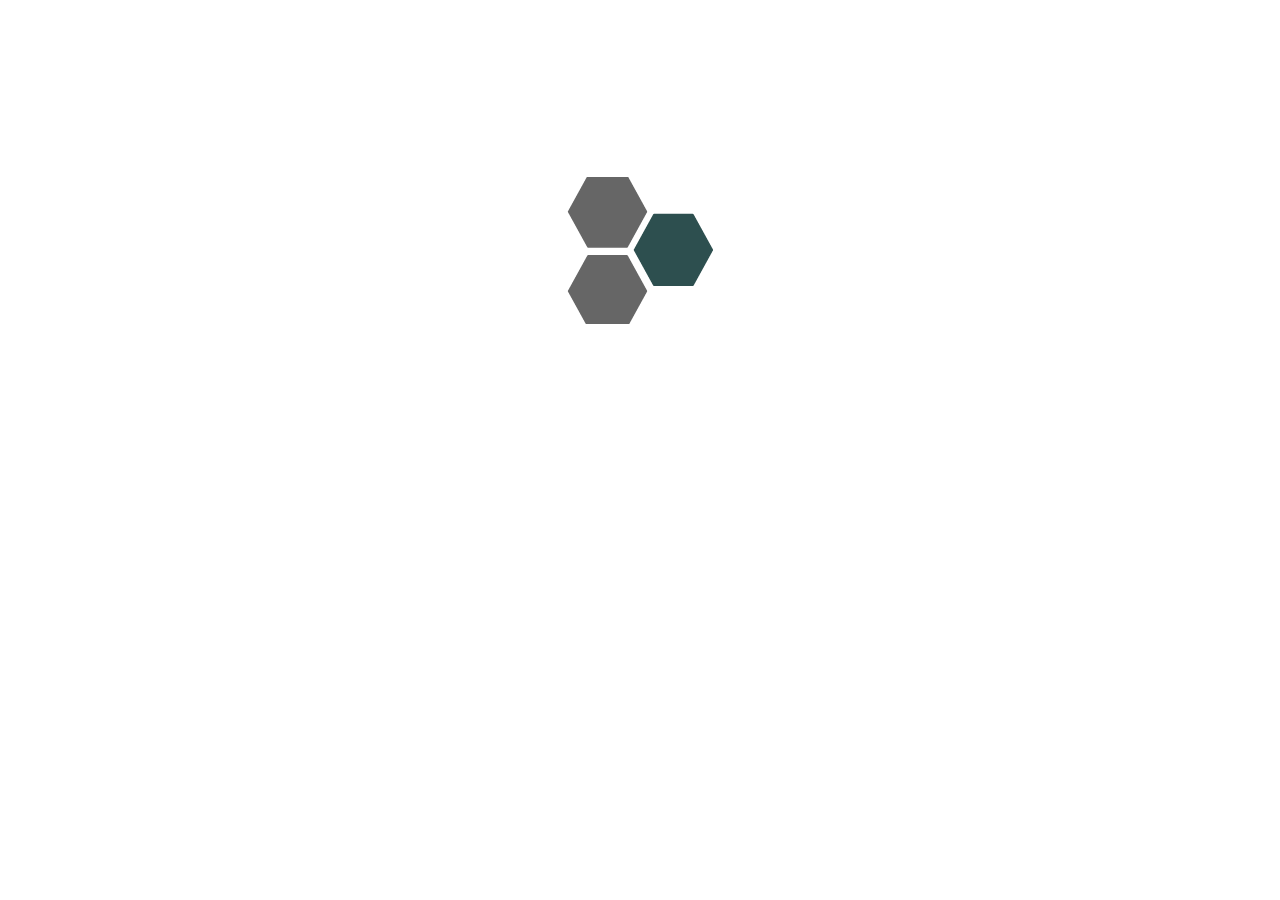
<file: courses.html>
<!DOCTYPE html>
<html>
<head>
	<meta charset="utf-8">
	<meta name="viewport" content="width=device-width, initial-scale=1">
	<link rel="stylesheet" type="text/css" href="cstyle.css">
	<title>DevTech Coureses</title>
</head>
<body onload="myFunc()">
	<div id="loader">
		<img class="loaderlogo" src="images/logo icon.png">
	</div>

	<main id="main">
		<header>
			<nav>
				<div class="logo">
					<i class="fa-solid fa-font-awesome"></i><a href="index.html">DevTech</a>
				</div>
				<div class="navlink">
				<li>
					<a href="index.html"><ul>Home</ul></a>
					<a href="#"><ul>About Us</ul></a>
					<a href="courses.html"><ul>Courses</ul></a>
					<a href="#"><ul>Contact Us</ul></a>
					<button>Join DevTech</button>
				</li>
				</div>

				<a href="javascript:void(0);" class="icon" onclick="myFunction()">
    			<img src="images/menu-before.jpg" style="width: 25px; height: 25px;">
  				</a>

			</nav>
		</header>
		<hr>

		<div id="navlink2" class="navlink2">
				<li>
					<a href="index.html">Home</a>
					<a href="#">About Us</a>
					<a href="courses.html">Courses</a>
					<a href="#">Contact Us</a>
					<button>Join DevTech</button>
				</li>
		</div>

		<section id="content">
		<section class="up">
			<div class="heading">
				<h1>DevTech Courses</h1>
			</div>

			<section>
				<div class="head-note">
					<h2>Our Courses</h2>
				</div>
			<div class="slider">
				<div class="course">
					<a href="courses.html"><div class="imag" style="background-image: url('images/1102030.png');"></div>
					<div class="disc"><h3>Web Development</h3><p>Learn the Basics of HTML, CSS and Javascript and create real world project</p></div></a>
				</div>
				<div class="course">
					<a href="courses.html"><div class="imag" style="background-image: url('images/robotics.jpg');"></div>
					<div class="disc"><h3>Robotics</h3><p>Make Your own Robots using Arduino and get started with C++ and automation</p></div></a>
				</div>
				<div class="course">
					<a href="courses.html"><div class="imag" style="background-image: url('images/wp8740358-python-code-wallpapers.png');"></div>
					<div class="disc"><h3>Machine Learning</h3><p>Learn Python for Machine Learning and Deep Learning to develop AI</p></div></a>
				</div>
				<div class="course">
					<a href="courses.html"><div class="imag" style="background-image: url('images/muslim code.jpg');"></div>
					<div class="disc"><h3>UI and UX Design</h3><p>Get familiar with Designs and styles for making a User Interface Design</p></div></a>
				</div>
			</div>
		</section>
			<div class="test">
				<p>Not sure which one to pick?<br>Answer these Questions so we can help</p>
				<button>Take Questions</button>
			</div>
		</section>

		<hr>

		<section class="foot">
				<div class="logo">
						<i class="fa-solid fa-font-awesome"></i><a href="#">DevTech</a>
					</div>
				<div class="linkss">
					<h5>Social links</h5>
					<a href="#">Facebook</a> <br>
					<a href="#">Instagram</a> <br>
					<a href="#">Twitter</a> <br>
					<a href="#">Github</a> <br>
					<a href="#">TikTok</a> <br>
					<a href="#">Dcoder</a>
				</div>
				<div class="linkss">
					<h5>Related Links</h5>
					<a href="#">Jabyr.Tech</a> <br>
					<a href="#">Easy Coding</a> <br>
					<a href="#">Learn to code</a> <br>
					<a href="#">Techverse</a> <br>
					<a href="#">Technology</a> <br>
					<a href="#">Willy Code</a>
				</div>
			</section>
			<hr>
			<footer>
				<p>© 2023 Jabyr.Tech. All rights reserved. - DevTech<p>
			</footer>
		</section>
	</main>


	<script type="text/javascript">

		var myVar;

		function myFunc(){
			myVar = setTimeout(showPage, 3000);
		}

		function showPage(){
			document.getElementById("loader").style.display = "none";
			document.getElementById("main").style.display = "block";
		}


		function shide(){
			var w = document.getElementById('sbt1');

			if (w.style.display==="none"){
				w.style.display = "block";
				
			}
			else {
				w.style.display = "none";
			}
		}

		function shhide(){
			var x = document.getElementById('sbt2');

			if (x.style.display==="none"){
				x.style.display = "block";
			}
			else {
				x.style.display = "none";
			}
		}

		function shohide(){
			var y = document.getElementById('sbt3');

			if (y.style.display==="none"){
				y.style.display = "block";
			}
			else {
				y.style.display = "none";
			}
		}

		function showhide(){
			var z = document.getElementById('sbt4');

			if (z.style.display==="none"){
				z.style.display = "block";
			}
			else {
				z.style.display = "none";
			}
		}

		function myFunction(){
			var p = document.getElementById("content");
			var q = document.getElementById("navlink2");

			if(q.style.display==="none"){
				p.style.display = "none";
				q.style.display = "block";
			}
			else {
				p.style.display = "block";
				q.style.display = "none";
			}

		}

	</script>
</body>
</html>
</file>
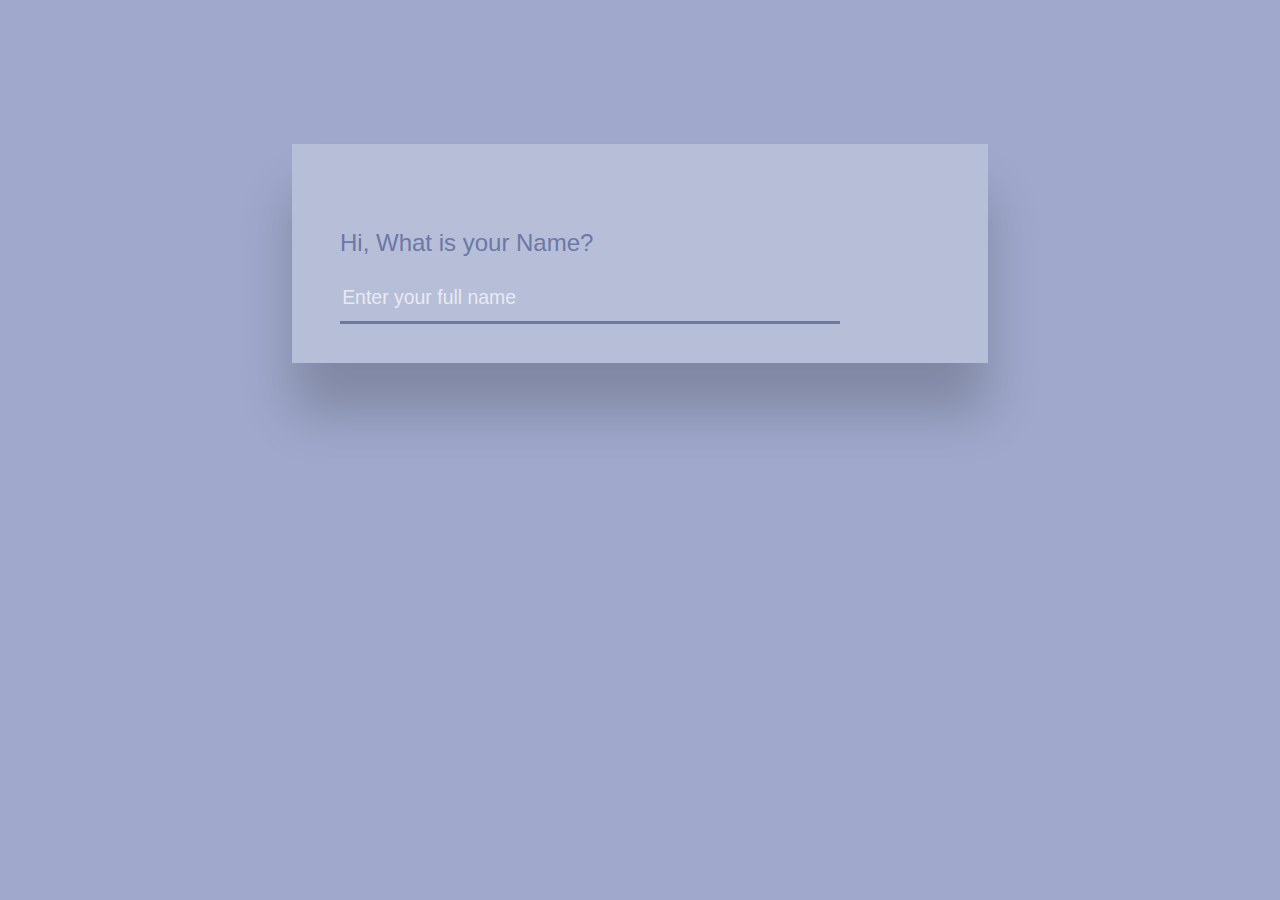
<file: sign up.html>
<!DOCTYPE html>
    <html lang="en">
    <head>
        <meta charset="UTF-8">
        <meta name="viewport" content="width=device-width, initial-scale=1.0">
        <link rel="stylesheet" href="sign up.css" />
        <title>sign-form</title>
</head>
<body>
  <main>  
<div class="container">
            <div class="navigation">
                <ol>
                    <li><a href="#"  data-ref="name">Name</a></li>
                    <li><a href="#"  data-ref="uname">Username</a></li>
                    <li><a href="#"  data-ref="email">Email</a></li>
                    <li><a href="#"   data-ref="viewpswd">Password</a></li>
                    <li><a href="#"  data-ref="phone">Phone</a></li>
                </ol>
            </div>
            <form id="sign-form" class="sign-form">
                <ol class="questions">
                    <li>
                        <span><label for="name">Hi, What is your Name?</label></span>
						<input class="active" id="name" name="name" type="text" placeholder="Enter your full name" autofocus/>
                    </li>
                    <li>
				        <span><label for="uname">& what shall we call you?</label></span>
                        <input id="uname" name="username" type="text" placeholder="Enter a username" autofocus/>
					</li>
                    <li>
				        <span><label for="email">Enter you email</label></span>
                        <input id="email" name="email" type="text" placeholder="Email"  autofocus/>
					</li>
                    <li>
                        <span><label for="password">Choose a password</label></span>
                        <input id="viewpswd" name="password" type="text" placeholder="this your password"/>
                        <input id="password" name="password" type="password" placeholder="make sure you dont forget" autofocus/>
                        <span id="show-pwd" class="view"></span>
					</li>
                    <li>
                        <span><label for="phone">Enter your phone number</label></span>
                            <select name="countryCode" class="country"  >
                                <option data-countryCode="GB" value="91">(+91) INDIA </option>
                                <option data-countryCode="GB" value="44">(+44) UK </option>
                                <option data-countryCode="US" value="1">(+1) USA </option>
                                <optgroup label="Other countries">
                                   <option data-countryCode="DZ" value="213"> (+213)Algeria</option>
                                   <option data-countryCode="AD" value="376"> (+376) Andorra</option>
                                   <option data-countryCode="AO" value="244">(+244) Angola </option>
                                   <option data-countryCode="AI" value="1264"> (+1264) Anguilla</option>
                                   <option data-countryCode="AG" value="1268">(+1268) Antigua &amp; Barbuda </option>
                                   <option data-countryCode="AR" value="54">(+54) Argentina </option>
                                   <option data-countryCode="AM" value="374"> (+374) Armenia</option>
                                   <option data-countryCode="AW" value="297">(+297) Aruba </option>
                                   <option data-countryCode="AU" value="61"> (+61) Australia</option>
                                   <option data-countryCode="AT" value="43">(+43) Austria </option>
                                   <option data-countryCode="AZ" value="994"> (+994) Azerbaijan</option>
                                   <option data-countryCode="BS" value="1242">(+1242)Bahamas </option>
                                </optgroup>
                            </select>
                            <input id="phone" name="phone" type="text" autofocus/>
                    </li>
                    <li><p style="margin-top: 45px;font-size: 32pt;float:right">
                        <a href="#" style="color:white;text-decoration:none" id="signup">sign up</a></p>    </li>
                
                    
                </ol>
                <div id="next-page" alt="Kiwi standing on oval"></div>
                <div class="error-message"></div>
                
            </form>
        <h1 id="wf" style="opacity:0;width: 600px; margin-top:1.1em;display:none; margin-bottom:1em">Thank you</h1>
        </main>

        <script>

var counter = 1;
        $(document).ready(function() {

          var erroEle = $('.error-message'),
            focusInput = $('.questions').find('.active');

          $('.navigation a').click(function() {
            nextMaster('navi');

            var thisInput = $('#' + $(this).attr('data-ref'));
            $('.active').removeClass('active');
            thisInput.focus().addClass('active')
            thisInput.closest('li').animate({
              marginTop: '0px',
              opacity: 1
            }, 200);
            thisInput.closest('li').prevAll('li').animate({
                marginTop: '-150px',
                opacity: 0
              }, 200)
              //                     .AddClass('done');

            thisInput.closest('li').nextAll('li').animate({
                marginTop: '150px',
                opacity: 0
              }, 200)
              //                    .RemoveClass('done');
            errorMessage(erroEle, '', 'hidden', 0);

          });

          if (focusInput.val() != '') {
            $('#next-page').css('opacity', 1);
          }

          $(document).keypress(function(event) {
            if (event.which == 13) {
              nextMaster('keypress');
              event.preventDefault();
            }

            $('#next-page').click(function() {
              var focusInput = $('.questions').find('.active');
              nextMaster('nextpage');

            })

          });

          function nextMaster(type) {
            var focusInput = $('.questions').find('.active');
            if (focusInput.val() != '') {
              if ((focusInput.attr('name') == 'name' || focusInput.attr('name') == 'username') && focusInput.val().length < 2) {
                errorMessage(erroEle, "isn't your " + focusInput.attr('name') + " bit small. ", 'visible', 1);
              } else if (focusInput.attr('name') == 'email' && !validateEmail(focusInput.val())) {
                errorMessage(erroEle, "It doesn't look like a " + focusInput.attr('name'), 'visible', 1);
              } else if (focusInput.attr('name') == 'phone' && !validatePhone(focusInput.val())) {
                errorMessage(erroEle, "It doesn't look like a " + focusInput.attr('name'), 'visible', 1);
              } else {

                if (type != 'navi') showLi(focusInput);
                $('#next-page').css('opacity', 0);
                errorMessage(erroEle, '', 'hidden', 0);
              }
            } else if (type == 'keypress') {
              errorMessage(erroEle, 'please enter your ' + focusInput.attr('name'), 'visible', 1);
            }

          }

          $("input[type='text']").keyup(function(event) {
            var focusInput = $(this);
            if (focusInput.val().length > 1) {
              if ((focusInput.attr('name') == 'email' && !validateEmail(focusInput.val())) ||
                (focusInput.attr('name') == 'phone' && !validatePhone(focusInput.val()))) {
                $('#next-page').css('opacity', 0);
              } else {
                $('#next-page').css('opacity', 1);
              }

            } else {
              $('#next-page').css('opacity', 0);
            }
          });

          $("#password").keyup(function(event) {
            var focusInput = $(this);
            $("#viewpswd").val(focusInput.val());
            if (focusInput.val().length > 1) {
              $('#next-page').css('opacity', 1);
            }
          });

          $('#signup').click(function() {
            $('.navigation').fadeOut(400).css({
              'display': 'none'
            });
            $('#sign-form').fadeOut(400).css({
              'display': 'none'
            });
            $(this).fadeOut(400).css({
              'display': 'none'
            });
            $('#wf').animate({
              opacity: 1,
              marginTop: '1em'
            }, 500).css({
              'display': 'block'
            });
          });

          $('#show-pwd').mousedown(function() {
            $(this).toggleClass('view').toggleClass('hide');
            $('#password').css('opacity', 0);
            $('#viewpswd').css('opacity', 1);
          }).mouseup(function() {
            $(this).toggleClass('view').toggleClass('hide');
            $('#password').css('opacity', 1);
            $('#viewpswd').css('opacity', 0);
          });

        });

        function showLi(focusInput) {

          focusInput.closest('li').animate({
            marginTop: '-150px',
            opacity: 0
          }, 200);

          console.log(focusInput.closest('li'));

          if (focusInput.attr('id') == 'viewpswd') {
            $("[data-ref='" + focusInput.attr('id') + "']")
              .addClass('done').html('password');
            //                    .html(Array(focusInput.val().length+1).join("*"));
          } else {
            $("[data-ref='" + focusInput.attr('id') + "']").addClass('done').html(focusInput.val());
          }

          focusInput.removeClass('active');
          counter++;

          var nextli = focusInput.closest('li').next('li');

          nextli.animate({
            marginTop: '0px',
            opacity: 1
          }, 200);

          nextli.find('input').focus().addClass('active');

        }

        function errorMessage(textmeg, appendString, visib, opaci) {
          textmeg.css({
            visibility: visib
          }).animate({
            opacity: opaci
          }).html(appendString)
        }

        function validateEmail(email) {
          var re = /^(([^<>()\[\]\\.,;:\s@"]+(\.[^<>()\[\]\\.,;:\s@"]+)*)|(".+"))@((\[[0-9]{1,3}\.[0-9]{1,3}\.[0-9]{1,3}\.[0-9]{1,3}])|(([a-zA-Z\-0-9]+\.)+[a-zA-Z]{2,}))$/;
          return re.test(email);
        }

        function validatePhone(phone) {
          var re = /\(?([0-9]{3})\)?([ .-]?)([0-9]{3})\2([0-9]{4})/;
          return re.test(phone);
        }
        
        </script>
    </body>
</html>
</file>
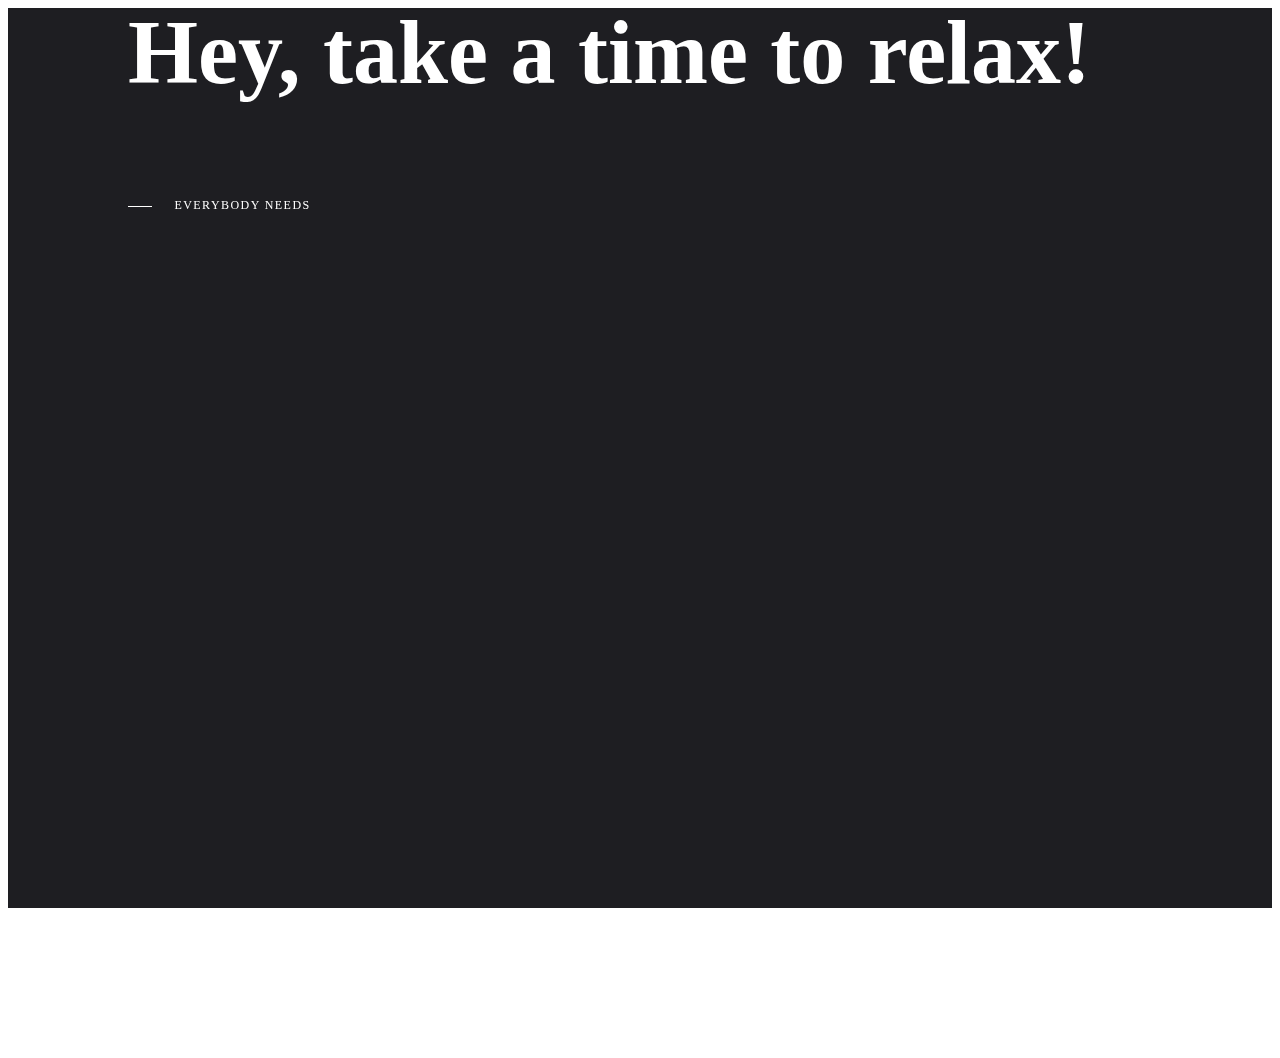
<file: test.html>
<head>
    <Style>
        .pagination {
  position: absolute !important;
  width: 100%;
  text-align: center;
  right: 0;
  padding: 0 !important;
  bottom: 30px;
  z-index: 999;
  
  &__item {
    cursor: pointer;
    display: inline-block;
    white-space: nowrap;
    font-size: 0;
    width: 10px;
    height: 10px;
    border: 1px solid #fff;
    margin: 0 5px;
    transition: .2s ease-in-out;
    
    &.is-current,
    &:hover{
      background-color: #fff;
    }
  }
}

.container {
  position: relative;
  margin: 0 auto;
  
  @media (max-width: 699px) {
    padding-right: 40px;
    padding-left: 40px;
  }
  
  @media (min-width: 700px) and (max-width: 1599px) {
    padding-right: 7.5rem;
    padding-left: 7.5rem;
    max-width: 140rem;
  }
  
  @media (min-width: 1600px) {
    padding-right: 9.5625rem;
    padding-left: 9.5625rem;
    max-width: 144.125rem;
  }
}

.background-absolute {
  position: absolute;
  top: 0;
  right: 0;
  bottom: 0;
  left: 0;
  background-position: center;
  background-size: cover;  
}

.slideshow {
  position: relative;
  color: #ffffff;
  background-color: #1e1e22;
  overflow: hidden;
  height: 100vh;
  min-height: 400px;
  
  &__slide {
    visibility: hidden;
    transition: visibility 0s 1.7s;
    
    &.is-current {
      visibility: visible;
      transition-delay: 0s;
    }
  }
  
  @media (max-width: 699px) {
    .slideshow__slide {
      position: absolute;
      top: 0;
      right: 0;
      bottom: 0;
      left: 0;
    }
  }
  
  @media (min-width: 700px) {
    .slideshow__slide {
      position: absolute;
      top: 0;
      right: 0;
      bottom: 0;
      left: 0;
    }
  }
}

.slideshow__slide-background-load-wrap {
  transition: transform 0.9s cubic-bezier(0.4, 0, 0.2, 1);
  transform: translate3d(0, 100%, 0);
  overflow: hidden;
}

.is-loaded .slideshow__slide-background-load-wrap {
  transform: translate3d(0, 0, 0);
  transition-delay: 0s;
}

.slideshow__slide.is-prev .slideshow__slide-background-parallax,
.slideshow__slide.is-next .slideshow__slide-background-parallax {
  transform: none !important;
}

.slideshow__slide.is-prev-section .slideshow__slide-background-parallax,
.slideshow__slide.is-next-section .slideshow__slide-background-parallax {
  transform: none !important;
}

.slideshow__slide-background-load {
  transition: transform 0.9s cubic-bezier(0.4, 0, 0.2, 1);
  transform: translate3d(0, -50%, 0);
}

.is-loaded .slideshow__slide-background-load {
  transform: translate3d(0, 0, 0);
}

.slideshow__slide-background-wrap {
  transition: -webkit-transform 1.2s cubic-bezier(0.4, 0, 0.2, 1) 0.5s;
  transition: transform 1.2s cubic-bezier(0.4, 0, 0.2, 1) 0.5s;
  transition: transform 1.2s cubic-bezier(0.4, 0, 0.2, 1) 0.5s, -webkit-transform 1.2s cubic-bezier(0.4, 0, 0.2, 1) 0.5s;
  -webkit-transform: translate3d(0, 0, 0);
          transform: translate3d(0, 0, 0);
}

.slideshow__slide.is-prev .slideshow__slide-background-wrap {
  -webkit-transform: translate3d(0, -100%, 0);
          transform: translate3d(0, -100%, 0);
}

.slideshow__slide.is-next .slideshow__slide-background-wrap {
  -webkit-transform: translate3d(0, 100%, 0);
          transform: translate3d(0, 100%, 0);
}

.slideshow__slide.is-prev-section .slideshow__slide-background-wrap {
  -webkit-transform: translate3d(0, -100%, 0);
          transform: translate3d(0, -100%, 0);
  transition: none;
}

.slideshow__slide.is-next-section .slideshow__slide-background-wrap {
  -webkit-transform: translate3d(0, 100%, 0);
          transform: translate3d(0, 100%, 0);
  transition: none;
}

.slideshow__slide-background {
  transition: transform 0.6s cubic-bezier(0.4, 0, 0.2, 1) 1.5s;
  transform: scale(1);
  overflow: hidden;
}

.slideshow__slide.is-prev .slideshow__slide-background, .slideshow__slide.is-next .slideshow__slide-background {
  transform: scale(0.5);
  transition-delay: 0s;
}

.slideshow__slide.is-prev-section .slideshow__slide-background, .slideshow__slide.is-next-section .slideshow__slide-background {
  transform: scale(0.5);
  transition-delay: 0s;
  transition: none;
}

.slideshow__slide-image-wrap {
  transition: transform 1.2s cubic-bezier(0.4, 0, 0.2, 1) 0.6s;
  transform: translate3d(0, 0, 0);
}

.slideshow__slide.is-prev .slideshow__slide-image-wrap {
  transform: translate3d(0, 50%, 0);
}

.slideshow__slide-image {
  transition: transform 0.6s cubic-bezier(0.4, 0, 0.2, 1) 1.5s;
  transform: scale(1);
}

.slideshow__slide.is-prev .slideshow__slide-image, .slideshow__slide.is-next .slideshow__slide-image {
  transform: scale(1.25);
  transition-delay: 0s;
}

.slideshow__slide.is-prev-section .slideshow__slide-image, .slideshow__slide.is-next-section .slideshow__slide-image {
  transform: scale(1.25);
  transition-delay: 0s;
  transition: none;
}

.slideshow__slide-image::before, .slideshow__slide-image::after {
  content: "";
  position: absolute;
  top: 0;
  right: 0;
  bottom: 0;
  left: 0;
  opacity: 0.35;
}

.slideshow__slide-image::before {
  background-color: #1e1e22;
}

.slideshow__slide-image::after {
  background: linear-gradient(to bottom, transparent 0%, #1e1e22 100%);
}

.slideshow__slide.is-prev .slideshow_container,
.slideshow__slide.is-next .slideshow_container {
          transform: none !important;
}

.slideshow__slide.is-prev-section .slideshow_container,
.slideshow__slide.is-next-section .slideshow_container {
          transform: none !important;
}

.slideshow__slide-caption-text {
  position: relative;
  height: 100%;
  padding-top: 33vh;
  transition: transform 1.2s cubic-bezier(0.4, 0, 0.2, 1) 0.4s;
  transform: translate3d(0, 0, 0);
}

.slideshow__slide.is-prev .slideshow__slide-caption-text {
  transform: translate3d(0, -100%, 0);
}

.slideshow__slide.is-next .slideshow__slide-caption-text {
  transform: translate3d(0, 100%, 0);
}

.slideshow__slide.is-prev-section .slideshow__slide-caption-text {
  transform: translate3d(0, -100%, 0);
  transition: none;
}

.slideshow__slide.is-next-section .slideshow__slide-caption-text {
  transform: translate3d(0, 100%, 0);
  transition: none;
}

.slideshow__slide-caption {
  position: relative;
  height: 100%;
  transform: translate3d(0, 100%, 0);
  transition: transform 1s cubic-bezier(0.4, 0, 0.2, 1) 0.1s;
}

.is-loaded .slideshow__slide-caption {
  transform: translate3d(0, 0, 0);
}

.slideshow__slide-caption-title {
  line-height: 1;
  
  @media (max-height: 500px) {
    margin-bottom: 0 !important;
  }
}



@media (max-width: 699px) {
  .slideshow__slide-caption-title {
    font-size: 40px;
    margin-bottom: 150px;
  }
  .slideshow.-full .slideshow__slide-caption-title {
    margin-bottom: 30px;
  }
}

@media (min-width: 700px) {
  .slideshow__slide-caption-title {
    font-size: 5.625rem;
    margin-bottom: 1.25rem;
  }
}

@media (min-width: 700px) and (max-width: 749px) {
  .slideshow__slide-caption-title {
    font-size: 4.375rem;
  }
}

@media (min-width: 1600px) {
  .slideshow__slide-caption-title {
    font-size: 6.25rem;
  }
}

.slideshow__slide-caption-title.-full {
  width: 100%;
}

.slideshow__slide-caption-subtitle {
  display: inline-block;
  padding: 1.875rem 0;
}

.slideshow__slide-caption-subtitle.-load {
  transition: -webkit-transform 0.9s cubic-bezier(0.4, 0, 0.2, 1) 0.4s;
  transition: transform 0.9s cubic-bezier(0.4, 0, 0.2, 1) 0.4s;
  transition: transform 0.9s cubic-bezier(0.4, 0, 0.2, 1) 0.4s, -webkit-transform 0.9s cubic-bezier(0.4, 0, 0.2, 1) 0.4s;
  -webkit-transform: translate3d(0, 3.75rem, 0);
          transform: translate3d(0, 3.75rem, 0);
}

.is-loaded .slideshow__slide-caption-subtitle.-load {
  -webkit-transform: translate3d(0, 0, 0);
          transform: translate3d(0, 0, 0);
}

body[data-route-option="prev-section"] .slideshow__slide-caption-subtitle.-load, body[data-route-option="next-section"] .slideshow__slide-caption-subtitle.-load {
  -webkit-transform: translate3d(0, 0, 0);
          transform: translate3d(0, 0, 0);
}

.slideshow__slide-caption-subtitle-label {
  transition: transform 0.3s cubic-bezier(0.4, 0, 0.2, 1);
  transform: translateZ(0);
  display: inline-block;
}

.o-hsub.-link:hover .slideshow__slide-caption-subtitle-label, .o-hsub-wrap:hover .slideshow__slide-caption-subtitle-label {
  transform: translateX(20px);
}



/* OLD */

.c-header-home_heading {
  line-height: 1;
}

@media (max-height: 500px) {
  .c-header-home_heading {
    margin-bottom: 0 !important;
  }
}

@media (max-width: 699px) {
  .c-header-home_heading {
    font-size: 40px;
    margin-bottom: 150px;
  }
  .c-header-home.-full .c-header-home_heading {
    margin-bottom: 30px;
  }
}

@media (min-width: 700px) {
  .c-header-home_heading {
    font-size: 5.625rem;
    margin-bottom: 1.25rem;
  }
}

@media (min-width: 700px) and (max-width: 749px) {
  .c-header-home_heading {
    font-size: 4.375rem;
  }
}

@media (min-width: 1600px) {
  .c-header-home_heading {
    font-size: 6.25rem;
  }
}

.c-header-home_heading.-full {
  width: 100%;
}

.c-header-home_subheading {
  display: inline-block;
  padding: 1.875rem 0;
}

.c-header-home_subheading.-load {
  transition: transform 0.9s cubic-bezier(0.4, 0, 0.2, 1) 0.4s;
  transform: translate3d(0, 3.75rem, 0);
}

.is-loaded .c-header-home_subheading.-load {
          transform: translate3d(0, 0, 0);
}

body[data-route-option="prev-section"] .c-header-home_subheading.-load, body[data-route-option="next-section"] .c-header-home_subheading.-load {
  transform: translate3d(0, 0, 0);
}

.c-header-home_footer {
  z-index: 3;
  position: absolute;
  right: 0;
  bottom: 0;
  left: 0;
}

.c-header-home_controls, .c-header-home_buttons {
  margin-left: 0;
  letter-spacing: normal;
  font-size: 0;
  transition: -webkit-transform 0.6s cubic-bezier(0.4, 0, 0.2, 1);
  transition: transform 0.6s cubic-bezier(0.4, 0, 0.2, 1);
  transition: transform 0.6s cubic-bezier(0.4, 0, 0.2, 1), -webkit-transform 0.6s cubic-bezier(0.4, 0, 0.2, 1);
  -webkit-transform: translate3d(0, 100%, 0);
          transform: translate3d(0, 100%, 0);
}

@media (max-width: 699px) {
  .c-header-home_controls, .c-header-home_buttons {
    padding-bottom: 40px;
  }
}

@media (min-width: 700px) {
  .c-header-home_controls, .c-header-home_buttons {
    padding-bottom: 5.625rem;
  }
}

@media (min-width: 700px) and (max-width: 749px) {
  .c-header-home_controls, .c-header-home_buttons {
    padding-bottom: 3.75rem;
  }
}

.is-loaded .c-header-home_controls, .is-loaded .c-header-home_buttons {
  -webkit-transform: translate3d(0, 0, 0);
          transform: translate3d(0, 0, 0);
}

body[data-route-option="prev-section"] .c-header-home_controls, body[data-route-option="prev-section"] .c-header-home_buttons, body[data-route-option="next-section"] .c-header-home_controls, body[data-route-option="next-section"] .c-header-home_buttons {
  -webkit-transform: translate3d(0, 0, 0);
          transform: translate3d(0, 0, 0);
}

.c-header-home_controls {
  transition-delay: 0.65s;
}

@media (min-width: 700px) {
  .c-header-home_controls {
    float: left;
  }
}

@media (max-width: 999px) {
  .c-header-home_controls.-nomobile {
    display: none;
  }
}

.c-header-home_buttons {
  transition-delay: 0.75s;
}

@media (max-width: 699px) {
  .c-header-home_buttons {
    margin-left: -20px;
    margin-right: -20px;
  }
}

@media (min-width: 1000px) {
  .c-header-home_buttons {
    float: right;
  }
}

@media (max-width: 699px) {
  .c-header-home_button {
    width: 50% !important;
  }
}

@media (min-width: 700px) {
  .c-header-home_button {
    width: 15.625rem;
  }
}





















button, .c-header-filters_button,
.o-button {
  display: inline-block;
  overflow: visible;
  margin: 0;
  padding: 0;
  outline: 0;
  border: 0;
  background: none;
  color: inherit;
  vertical-align: middle;
  text-align: center;
  text-decoration: none;
  text-transform: none;
  font: inherit;
  line-height: normal;
  cursor: pointer;
  -webkit-user-select: none;
     -moz-user-select: none;
      -ms-user-select: none;
          user-select: none;
}

button:hover, .c-header-filters_button:hover,
.o-button:hover {
  text-decoration: none;
}

@media (min-width: 1200px) {
  body {
    overflow: hidden;
    height: 100%;
  }
}

@media (min-width: 1200px) {
  .o-scroll {
    height: 100%;
  }
}

::-moz-selection {
  background: #0084c0;
  color: #ffffff;
}

::selection {
  background: #0084c0;
  color: #ffffff;
}

img, svg {
  max-width: 100%;
}

a, .o-link {
  color: #1a0dab;
  transition: color 0.3s cubic-bezier(0.4, 0, 0.2, 1);
}

a:hover, .o-link:hover {
  color: #13097c;
}

a.-normal, .o-link.-normal {
  color: currentColor;
  text-decoration: none;
}

a.-normal:hover, .o-link.-normal:hover {
  text-decoration: underline;
}

a.-blue:hover, .o-link.-blue:hover {
  text-decoration: none;
  color: #0084c0;
}

a.-hover, .o-link.-hover {
  position: relative;
  text-decoration: none;
  color: #ffffff;
}

a.-hover::after, .o-link.-hover::after {
  content: "";
  position: absolute;
  bottom: -1px;
  right: 0;
  left: 0;
  border-bottom: 1px solid;
  transform: scaleX(0);
  transition: transform 0.45s cubic-bezier(0.4, 0, 0.2, 1);
  transform-origin: center left;
}

a.-hover:hover::after, .o-link.-hover:hover::after {
  transform: scaleX(1);
}

p {
  margin: 0;
}

.o-wrap {
  overflow: hidden;
}

.o-page.-anim {
          transform: translate3d(0, 9.375rem, 0);
  transition: transform 0.6s cubic-bezier(0.4, 0, 0.2, 1);
}

.is-loaded .o-page.-anim {
  transform: translate3d(0, 0, 0);
}

.o-barba, .o-barba_container {
  height: 100%;
}

strong {
  font-weight: 700;
}

.js-parallax {
  transform: translateZ(0);
  will-change: transform;
}

.scroll-content {
  overflow: hidden;
}

.o-blockquote.-nomargin {
  margin: 0;
}

.o-action-link {
  display: block;
  padding-top: 12.8125rem;
  padding-bottom: 7.5rem;
  text-align: center;
  text-decoration: none;
  font-weight: 700;
}

@media (max-width: 699px) {
  .o-action-link {
    font-size: 40px;
    padding-top: 120px;
  }
}

@media (max-width: 1199px) {
  .o-action-link {
    color: #1e1e22;
  }
}

@media (min-width: 700px) {
  .o-action-link {
    font-size: 5.625rem;
  }
}

@media (min-width: 1200px) {
  .o-action-link {
    color: #ffffff;
  }
}

.o-action-link:hover {
  color: #ffffff;
}

.o-action-link_label {
  display: inline-block;
  position: relative;
}

.o-action-link_label::after {
  content: "";
  position: absolute;
  right: 0;
  bottom: 0;
  left: 0;
  border-bottom: 0.1875rem solid;
          transform: scaleX(0);
          transform-origin: center left;
  transition: transform 0.6s cubic-bezier(0.4, 0, 0.2, 1);
}

.o-action-link:hover .o-action-link_label::after {
          transform: scaleX(1);
}

.o-h, h1, .o-h1, h2, .o-h2, h3, .o-h3, h4, .o-h4, h5, .o-h5, h6, .o-h6 {
  font-weight: 700;
  margin-top: 0;
  line-height: 1.1;
}

@media (max-width: 699px) {
  h1, .o-h1 {
    font-size: 26px;
  }
}

@media (min-width: 700px) {
  h1, .o-h1 {
    font-size: 60px;
  }
}

@media (min-width: 1600px) {
  h1, .o-h1 {
    font-size: 4.375rem;
  }
}

@media (max-width: 1599px) {
  h2, .o-h2 {
    font-size: 1.5625rem;
  }
}

@media (min-width: 1600px) {
  h2, .o-h2 {
    font-size: 2.25rem;
  }
}

h3, .o-h3 {
  font-size: 1.5625rem;
}

h4, .o-h4 {
  font-size: 1rem;
}

h5, .o-h5 {
  font-size: 0.8125rem;
}

h6, .o-h6 {
  font-size: 0.6875rem;
}

.o-hsub {
  font-size: 0.75rem;
  padding: 1.25rem 0;
  display: inline-block;
  text-transform: uppercase;
  letter-spacing: 0.12em;
  font-weight: 500;
}

.o-hsub::before {
  content: "";
  display: inline-block;
  vertical-align: middle;
  border-bottom: 1px solid;
  width: 1.5rem;
  background-color: #1e1e22;
  margin-right: 1.125rem;
  transition: transform 0.3s cubic-bezier(0.4, 0, 0.2, 1);
  transform-origin: center left;
}

.o-hsub.-link {
  color: #ffffff;
  text-decoration: none;
}

.o-hsub.-link:hover::before, .o-hsub-wrap:hover .o-hsub.-link::before {
  transform: scaleX(1.5);
}

.o-hsub.-link.-dark {
  color: #1e1e22;
}

.o-hsub.-link.-dark:hover {
  color: #1e1e22;
}

.o-hsub.-h {
  vertical-align: middle;
}

@media (max-width: 699px) {
  .o-hsub.-h {
    display: block;
    margin-top: 20px;
  }
}

@media (min-width: 700px) {
  .o-hsub.-h {
    margin-left: 2.5rem;
  }
}

.o-hsub_label {
  transition: transform 0.3s cubic-bezier(0.4, 0, 0.2, 1);
  transform: translateZ(0);
  display: inline-block;
}

.o-hsub.-link:hover .o-hsub_label, .o-hsub-wrap:hover .o-hsub_label {
  transform: translateX(20px);
}
.is-loaded .o-loader {
  visibility: hidden;
  transition-delay: 0.6s;
}

.o-container {
  position: relative;
  margin: 0 auto;
}

@media (max-width: 699px) {
  .o-container {
    padding-right: 40px;
    padding-left: 40px;
  }
  .o-container.-small {
    padding-right: 20px;
    padding-left: 20px;
  }
}

@media (min-width: 700px) and (max-width: 1599px) {
  .o-container {
    padding-right: 7.5rem;
    padding-left: 7.5rem;
    max-width: 140rem;
  }
}

@media (min-width: 1600px) {
  .o-container {
    padding-right: 9.5625rem;
    padding-left: 9.5625rem;
    max-width: 144.125rem;
  }
}

.o-section {
  position: relative;
}

.o-section.-offset {
  margin-top: -9.375rem;
  background-color: #f6f6f6;
}

.o-section.-padding {
  padding-top: 7.5rem;
  padding-bottom: 7.5rem;
}

.o-section.-padding-top {
  padding-top: 7.5rem;
}

@media (max-width: 699px) {
  .o-section.-bottom {
    padding-bottom: 60px;
  }
}

@media (min-width: 700px) {
  .o-section.-bottom {
    padding-bottom: 7.5rem;
  }
}

.o-section.-left {
  margin-right: 15rem;
}

.o-section.-right {
  margin-left: 15rem;
}

.o-section.-left-large {
  margin-right: 22.5rem;
}

.o-section.-right.-padding {
  padding-left: 9.5625rem;
}

.o-section_image {
  position: relative;
  overflow: hidden;
}

.o-section_image.-small {
  padding-bottom: 57.144%;
}

.o-section_image.-large {
  padding-bottom: 55%;
}

.o-section_image.-padding-left {
  margin-left: 7.5rem;
}

.o-section_image.-left {
  margin-right: 15rem;
}

@media (max-width: 1599px) {
  .o-section_image.-left {
    margin-left: -7.5rem;
  }
}

@media (min-width: 1600px) {
  .o-section_image.-left {
    margin-left: -9.5625rem;
  }
}

.o-section_image.-right {
  margin-left: 15rem;
}

@media (max-width: 1599px) {
  .o-section_image.-right {
    margin-right: -7.5rem;
  }
}

@media (min-width: 1600px) {
  .o-section_image.-right {
    margin-right: -9.5625rem;
  }
}

.o-section_image img {
  width: 100%;
}

.o-grid {
  margin-left: 0;
  letter-spacing: normal;
  font-size: 0;
}

.o-grid.-margin {
  margin-left: -3.75rem;
}

.o-grid_item {
  display: inline-block;
  padding-left: 0;
  width: 100%;
  vertical-align: top;
  font-size: 1rem;
}

@media (max-width: 699px) {
  .o-grid_item.-button {
    width: 100%;
  }
}

@media (min-width: 700px) and (max-width: 999px) {
  .o-grid_item.-button {
    margin-bottom: 60px;
  }
}

@media (min-width: 1000px) {
  .o-grid_item.-button {
    width: 18.75rem;
  }
}

@media (max-width: 699px) {
  .o-grid_item.-button-content {
    margin-bottom: 30px;
  }
}

@media (min-width: 700px) and (max-width: 999px) {
  .o-grid_item.-button-content {
    margin-bottom: 60px;
  }
}

@media (min-width: 1000px) {
  .o-grid_item.-button-content {
    width: calc(100% - 18.75rem);
  }
}

.o-grid.-margin .o-grid_item {
  padding-left: 3.75rem;
}

@media (min-width: 700px) {
  .o-grid_item.-half {
    width: 50%;
  }
}

@media (min-width: 700px) and (max-width: 1199px) {
  .o-grid_item.-half.-large {
    width: 100%;
  }
}

@media (min-width: 700px) and (max-width: 999px) {
  .o-grid_item.-half.-medium {
    width: 100%;
  }
}

@media (min-width: 700px) and (max-width: 1199px) {
  .o-grid_item.-third {
    width: 50%;
  }
}

@media (min-width: 1200px) {
  .o-grid_item.-third {
    width: 33.3333333333%;
  }
}

.o-form {
  padding-bottom: 11.25rem;
}

@media (max-width: 699px) {
  .o-form_item {
    margin-bottom: 35px;
  }
}

@media (min-width: 700px) {
  .o-form_item {
    margin-bottom: 2.9375rem;
  }
}

.o-form_fieldset {
  padding: 0;
  margin: 0;
  border: 0;
}

@media (max-width: 699px) {
  .o-form_fieldset {
    margin-bottom: 20px;
  }
}

@media (min-width: 700px) {
  .o-form_fieldset {
    margin-bottom: 3.75rem;
  }
}

.o-form_button {
  text-align: right;
}

.o-label {
  display: block;
  height: 100%;
  color: #b3b3b3;
  letter-spacing: 0.12em;
  text-transform: uppercase;
  padding: 0.875rem;
  transition: color 0.3s cubic-bezier(0.4, 0, 0.2, 1);
}

@media (max-width: 699px) {
  .o-label {
    font-size: 9px;
  }
}

@media (min-width: 700px) {
  .o-label {
    font-size: 0.5625rem;
  }
}

.o-input-wrap .o-label {
  position: absolute;
  bottom: 0;
  left: 0;
  transition: color 0.3s cubic-bezier(0.4, 0, 0.2, 1), -webkit-transform 0.3s cubic-bezier(0.4, 0, 0.2, 1);
  transition: transform 0.3s cubic-bezier(0.4, 0, 0.2, 1), color 0.3s cubic-bezier(0.4, 0, 0.2, 1);
  transition: transform 0.3s cubic-bezier(0.4, 0, 0.2, 1), color 0.3s cubic-bezier(0.4, 0, 0.2, 1), -webkit-transform 0.3s cubic-bezier(0.4, 0, 0.2, 1);
}

.o-input:focus ~ .o-label, .o-select:focus ~ .o-label, .o-textarea:focus ~ .o-label, .o-label.is-active {
  -webkit-transform: translateY(-1.875rem);
      -ms-transform: translateY(-1.875rem);
          transform: translateY(-1.875rem);
}

.o-input.has-error ~ .o-label, .has-error.o-select ~ .o-label, .has-error.o-textarea ~ .o-label {
  color: #cc3d3d;
}

.o-input-wrap {
  position: relative;
}

.o-input, .o-select, .o-textarea {
  padding: 0.875rem;
  background-color: transparent;
  border-bottom: 1px solid #b3b3b3;
  transition: border-color 0.3s cubic-bezier(0.4, 0, 0.2, 1);
}

@media (max-width: 699px) {
  .o-input, .o-select, .o-textarea {
    font-size: 14px;
  }
}

@media (min-width: 700px) {
  .o-input, .o-select, .o-textarea {
    font-size: 0.875rem;
  }
}

.o-input::-webkit-input-placeholder, .o-select::-webkit-input-placeholder, .o-textarea::-webkit-input-placeholder {
  color: #b3b3b3;
}

.o-input:-ms-input-placeholder, .o-select:-ms-input-placeholder, .o-textarea:-ms-input-placeholder {
  color: #b3b3b3;
}

.o-input::placeholder, .o-select::placeholder, .o-textarea::placeholder {
  color: #b3b3b3;
}

.o-input.-search, .-search.o-select, .-search.o-textarea {
  background-color: transparent;
  color: #ffffff;
  font-weight: 700;
  border-bottom: none;
}

@media (max-width: 699px) {
  .o-input.-search, .-search.o-select, .-search.o-textarea {
    font-size: 26px;
  }
}

@media (min-width: 700px) {
  .o-input.-search, .-search.o-select, .-search.o-textarea {
    font-size: 3.75rem;
  }
}

.o-input.-search::-webkit-input-placeholder, .-search.o-select::-webkit-input-placeholder, .-search.o-textarea::-webkit-input-placeholder {
  color: #000000;
}

.o-input.-search:-ms-input-placeholder, .-search.o-select:-ms-input-placeholder, .-search.o-textarea:-ms-input-placeholder {
  color: #000000;
}

.o-input.-search::placeholder, .-search.o-select::placeholder, .-search.o-textarea::placeholder {
  color: #000000;
}

.-mobile .o-input.-search, .-mobile .-search.o-select, .-mobile .-search.o-textarea {
  font-size: 26px;
  padding: 0;
}

.o-input.-search.-light, .-search.-light.o-select, .-search.-light.o-textarea {
  color: #1e1e22;
}

.o-input.-search.-light::-webkit-input-placeholder, .-search.-light.o-select::-webkit-input-placeholder, .-search.-light.o-textarea::-webkit-input-placeholder {
  color: #b3b3b3;
}

.o-input.-search.-light:-ms-input-placeholder, .-search.-light.o-select:-ms-input-placeholder, .-search.-light.o-textarea:-ms-input-placeholder {
  color: #b3b3b3;
}

.o-input.-search.-light::placeholder, .-search.-light.o-select::placeholder, .-search.-light.o-textarea::placeholder {
  color: #b3b3b3;
}

.o-input.has-error, .has-error.o-select, .has-error.o-textarea {
  border-color: #cc3d3d;
}

.o-input:focus, .o-select:focus, .o-textarea:focus {
  outline: none;
}

.o-input-line {
  display: block;
  position: absolute;
  right: 0;
  bottom: 0;
  left: 0;
  border-bottom: 1px solid #1e1e22;
  -webkit-transform: scaleX(0);
      -ms-transform: scaleX(0);
          transform: scaleX(0);
  transition: -webkit-transform 0.45s cubic-bezier(0.4, 0, 0.2, 1);
  transition: transform 0.45s cubic-bezier(0.4, 0, 0.2, 1);
  transition: transform 0.45s cubic-bezier(0.4, 0, 0.2, 1), -webkit-transform 0.45s cubic-bezier(0.4, 0, 0.2, 1);
  -webkit-transform-origin: center left;
      -ms-transform-origin: center left;
          transform-origin: center left;
}

.o-input:focus ~ .o-input-line, .o-select:focus ~ .o-input-line, .o-textarea:focus ~ .o-input-line {
  -webkit-transform: scaleX(1);
      -ms-transform: scaleX(1);
          transform: scaleX(1);
}

.o-input-lines::before, .o-input-lines::after {
  content: "";
  position: absolute;
  bottom: 0;
  border-right: 1px solid #b3b3b3;
  height: 0.375rem;
  transition: border-color 0.3s cubic-bezier(0.4, 0, 0.2, 1);
}

.o-input.has-error ~ .o-input-lines::before, .has-error.o-select ~ .o-input-lines::before, .has-error.o-textarea ~ .o-input-lines::before, .o-input.has-error ~ .o-input-lines::after, .has-error.o-select ~ .o-input-lines::after, .has-error.o-textarea ~ .o-input-lines::after {
  border-color: #cc3d3d;
}

.o-input-lines::before {
  left: 0;
  transition-delay: 0.3s;
}

.o-input-lines::after {
  right: 0;
}

.o-input:focus ~ .o-input-lines::before, .o-select:focus ~ .o-input-lines::before, .o-textarea:focus ~ .o-input-lines::before, .o-input:focus ~ .o-input-lines::after, .o-select:focus ~ .o-input-lines::after, .o-textarea:focus ~ .o-input-lines::after {
  border-color: #1e1e22;
}

.o-input:focus ~ .o-input-lines::before, .o-select:focus ~ .o-input-lines::before, .o-textarea:focus ~ .o-input-lines::before {
  transition-delay: 0s;
}

.o-input:focus ~ .o-input-lines::after, .o-select:focus ~ .o-input-lines::after, .o-textarea:focus ~ .o-input-lines::after {
  transition-delay: 0.3s;
}

.o-checkbox, .o-radio {
  position: absolute;
  width: 0;
  opacity: 0;
}

.o-checkbox:checked + .o-checkbox-label::after, .o-radio:checked + .o-checkbox-label::after, .o-checkbox:checked + .o-radio-label::after, .o-radio:checked + .o-radio-label::after {
  -webkit-transform: scale(1);
      -ms-transform: scale(1);
          transform: scale(1);
}

.o-checkbox-label, .o-radio-label {
  position: relative;
  display: inline-block;
  margin-right: 0.5em;
  line-height: 1.4;
  margin-right: 4.0625rem;
  cursor: pointer;
  padding-top: 0.125rem;
}

@media (max-width: 699px) {
  .o-checkbox-label, .o-radio-label {
    font-size: 12px;
    padding-left: 27px;
  }
}

@media (min-width: 700px) {
  .o-checkbox-label, .o-radio-label {
    font-size: 0.875rem;
    padding-left: 1.1875rem;
  }
}

.o-checkbox-label.-uppsercase, .-uppsercase.o-radio-label {
  text-transform: uppercase;
}

.o-checkbox-label::before, .o-radio-label::before, .o-checkbox-label::after, .o-radio-label::after {
  position: absolute;
  top: 50%;
  left: 0;
  display: inline-block;
  padding: 0;
  content: "";
  border: 1px solid;
  transition: border-color 0.3s cubic-bezier(0.4, 0, 0.2, 1);
}

@media (max-width: 699px) {
  .o-checkbox-label::before, .o-radio-label::before, .o-checkbox-label::after, .o-radio-label::after {
    width: 12px;
    height: 12px;
    margin-top: -6px;
  }
}

@media (min-width: 700px) {
  .o-checkbox-label::before, .o-radio-label::before, .o-checkbox-label::after, .o-radio-label::after {
    margin-top: -0.28125rem;
    width: 0.5625rem;
    height: 0.5625rem;
  }
}

.o-checkbox-label::after, .o-radio-label::after {
  width: 0;
  height: 0;
  border-style: solid;
  border-color: #1e1e22 transparent transparent transparent;
  -webkit-transform: scale(0);
      -ms-transform: scale(0);
          transform: scale(0);
  -webkit-transform-origin: top left;
      -ms-transform-origin: top left;
          transform-origin: top left;
  transition: -webkit-transform 0.3s cubic-bezier(0.4, 0, 0.2, 1);
  transition: transform 0.3s cubic-bezier(0.4, 0, 0.2, 1);
  transition: transform 0.3s cubic-bezier(0.4, 0, 0.2, 1), -webkit-transform 0.3s cubic-bezier(0.4, 0, 0.2, 1);
}

@media (max-width: 699px) {
  .o-checkbox-label::after, .o-radio-label::after {
    border-width: 12px 12px 0 0;
  }
}

@media (min-width: 700px) {
  .o-checkbox-label::after, .o-radio-label::after {
    border-width: 0.5625rem 0.5625rem 0 0;
  }
}

.o-checkbox-label.has-error::before, .has-error.o-radio-label::before {
  border-color: #cc3d3d;
}

.o-checkbox-label_text {
  display: inline-block;
  transition: -webkit-transform 0.3s cubic-bezier(0.4, 0, 0.2, 1);
  transition: transform 0.3s cubic-bezier(0.4, 0, 0.2, 1);
  transition: transform 0.3s cubic-bezier(0.4, 0, 0.2, 1), -webkit-transform 0.3s cubic-bezier(0.4, 0, 0.2, 1);
  -webkit-transform: translateZ(0);
          transform: translateZ(0);
}

.o-checkbox-label:hover .o-checkbox-label_text, .o-radio-label:hover .o-checkbox-label_text {
  -webkit-transform: translateX(0.3125rem);
      -ms-transform: translateX(0.3125rem);
          transform: translateX(0.3125rem);
}

.o-radio-label::before, .o-radio-label::after {
  border-radius: 50%;
  width: 12px;
  height: 12px;
}

.o-radio-label::after {
  background-image: url("data:image/svg+xml,%3Csvg%20xmlns%3D%22http%3A%2F%2Fwww.w3.org%2F2000%2Fsvg%22%20version%3D%221.1%22%20x%3D%220%22%20y%3D%220%22%20width%3D%2213%22%20height%3D%2213%22%20viewBox%3D%220%200%2013%2013%22%20enable-background%3D%22new%200%200%2013%2013%22%20xml%3Aspace%3D%22preserve%22%3E%3Ccircle%20fill%3D%22%23424242%22%20cx%3D%226.5%22%20cy%3D%226.5%22%20r%3D%226.5%22%2F%3E%3C%2Fsvg%3E");
  background-size: 6px;
  background-position: center;
  background-repeat: no-repeat;
  -webkit-transform: scale(0);
      -ms-transform: scale(0);
          transform: scale(0);
  -webkit-transform-origin: center;
      -ms-transform-origin: center;
          transform-origin: center;
  transition: -webkit-transform 0.45s cubic-bezier(0.4, 0, 0.2, 1);
  transition: transform 0.45s cubic-bezier(0.4, 0, 0.2, 1);
  transition: transform 0.45s cubic-bezier(0.4, 0, 0.2, 1), -webkit-transform 0.45s cubic-bezier(0.4, 0, 0.2, 1);
  border: none;
}

.o-radio:checked + .o-radio-label::after {
  -webkit-transform: scale(1);
      -ms-transform: scale(1);
          transform: scale(1);
}

.o-select {
  position: relative;
  z-index: 1;
  padding-right: 2.5rem;
}

.o-select:focus {
  border-bottom-color: #1e1e22;
}

.o-select-wrap {
  position: relative;
}

.o-select-wrap::after {
  position: absolute;
  top: 0;
  right: 0;
  bottom: 0;
  z-index: 2;
  width: 2.5rem;
  background-image: url("data:image/svg+xml,%3Csvg%20xmlns%3D%22http%3A%2F%2Fwww.w3.org%2F2000%2Fsvg%22%20version%3D%221.1%22%20x%3D%220%22%20y%3D%220%22%20width%3D%2213%22%20height%3D%2211.3%22%20viewBox%3D%220%200%2013%2011.3%22%20enable-background%3D%22new%200%200%2013%2011.3%22%20xml%3Aspace%3D%22preserve%22%3E%3Cpolygon%20fill%3D%22%23b3b3b3%22%20points%3D%226.5%2011.3%203.3%205.6%200%200%206.5%200%2013%200%209.8%205.6%20%22%2F%3E%3C%2Fsvg%3E");
  background-position: center;
  background-size: 10px;
  background-repeat: no-repeat;
  content: "";
  pointer-events: none;
}

.o-textarea-wrap {
  position: relative;
}

.o-textarea {
  min-height: 9.375rem;
}

.o-button {
  position: relative;
  display: inline-block;
  text-align: center;
  border: 1px solid #1e1e22;
  white-space: nowrap;
  font-size: 0;
  transition: background-color 0.3s cubic-bezier(0.4, 0, 0.2, 1), color 0.45s cubic-bezier(0.4, 0, 0.2, 1) 0.075s;
}

.o-button:before {
  display: inline-block;
  height: 100%;
  content: "";
  vertical-align: middle;
}

.o-button > * {
  display: inline-block;
  vertical-align: middle;
  white-space: normal;
  font-size: 1rem;
}

@media (max-width: 699px) {
  .o-button {
    height: 60px;
    padding: 0 20px;
  }
}

@media (min-width: 700px) {
  .o-button {
    height: 3.75rem;
    padding: 0 1.875rem;
  }
}

.o-button::after {
  content: "";
  position: absolute;
  top: 0;
  right: 0;
  bottom: 0;
  left: 0;
  background-color: #1e1e22;
  -webkit-transform: scaleX(0);
      -ms-transform: scaleX(0);
          transform: scaleX(0);
  -webkit-transform-origin: center left;
      -ms-transform-origin: center left;
          transform-origin: center left;
  transition: -webkit-transform 0.45s cubic-bezier(0.4, 0, 0.2, 1) 0.075s;
  transition: transform 0.45s cubic-bezier(0.4, 0, 0.2, 1) 0.075s;
  transition: transform 0.45s cubic-bezier(0.4, 0, 0.2, 1) 0.075s, -webkit-transform 0.45s cubic-bezier(0.4, 0, 0.2, 1) 0.075s;
}

.o-button:hover {
  color: #ffffff;
  transition-delay: 0s;
}

.o-button:hover::after {
  -webkit-transform: scaleX(1);
      -ms-transform: scaleX(1);
          transform: scaleX(1);
  transition-delay: 0s;
}

@media (min-width: 1200px) {
  .o-button.-anim {
    border-color: transparent;
  }
}

.o-button.-left::after {
  -webkit-transform-origin: center right;
      -ms-transform-origin: center right;
          transform-origin: center right;
}

.o-button.-white {
  border-color: #ffffff;
}

.o-button.-white::after {
  background-color: #ffffff;
}

.o-button.-white:hover {
  color: #000000;
}

@media (max-width: 699px) {
  .o-button.-width {
    width: 100%;
  }
}

@media (min-width: 700px) {
  .o-button.-width {
    width: 15rem;
  }
}

.o-button.-form {
  width: 11.25rem;
}

.o-button.-form:focus {
  color: #ffffff;
  transition-delay: 0s;
}

.o-button.-form:focus::after {
  -webkit-transform: scaleX(1);
      -ms-transform: scaleX(1);
          transform: scaleX(1);
  transition-delay: 0s;
}

.o-button.-square {
  padding: 0;
}

@media (max-width: 699px) {
  .o-button.-square {
    width: 60px;
  }
}

@media (min-width: 700px) {
  .o-button.-square {
    width: 3.75rem;
  }
}

.o-button-group .o-button + .o-button {
  border-left: none;
}

@media (max-width: 699px) {
  .o-button.-padding {
    padding: 1.25rem;
  }
}

@media (min-width: 700px) {
  .o-button.-padding {
    padding: 1.25rem 2.5rem;
  }
}

.o-button_label {
  display: inline-block;
  position: relative;
  transition: -webkit-transform 0.45s cubic-bezier(0.4, 0, 0.2, 1);
  transition: transform 0.45s cubic-bezier(0.4, 0, 0.2, 1);
  transition: transform 0.45s cubic-bezier(0.4, 0, 0.2, 1), -webkit-transform 0.45s cubic-bezier(0.4, 0, 0.2, 1);
  -webkit-transform: translateX(0);
      -ms-transform: translateX(0);
          transform: translateX(0);
  line-height: 1.4;
  z-index: 2;
  text-transform: uppercase;
  letter-spacing: 0.12em;
  font-weight: 500;
  font-size: 0.75rem;
}

.o-button:hover .o-button_label {
  -webkit-transform: translateX(0.5rem);
      -ms-transform: translateX(0.5rem);
          transform: translateX(0.5rem);
  transition-delay: 0.075s;
}

.o-button.-left:hover .o-button_label {
  -webkit-transform: translateX(-0.5rem);
      -ms-transform: translateX(-0.5rem);
          transform: translateX(-0.5rem);
}

.o-button.-square:hover .o-button_label {
  -webkit-transform: translateX(0.375rem);
      -ms-transform: translateX(0.375rem);
          transform: translateX(0.375rem);
}

.o-button.-left.-square:hover .o-button_label {
  -webkit-transform: translateX(-0.375rem);
      -ms-transform: translateX(-0.375rem);
          transform: translateX(-0.375rem);
}

.o-button-group {
  margin-left: 0;
  letter-spacing: normal;
  font-size: 0;
}

.o-button_icon {
  position: relative;
  width: 1.1875rem;
  height: 1.1875rem;
  fill: #1e1e22;
  transition: fill 0.45s cubic-bezier(0.4, 0, 0.2, 1) 0.075s;
}

.o-button.-white .o-button_icon {
  fill: #ffffff;
}

.o-button:hover .o-button_icon {
  fill: #f6f6f6;
  transition-delay: 0s;
}

.o-button.-white:hover .o-button_icon {
  fill: #1e1e22;
}

.o-button_line::before, .o-button_line::after {
  content: "";
  position: absolute;
  background-color: #1e1e22;
}

.is-mobile .o-button_line::before, .is-mobile .o-button_line::after {
  display: none;
}

.o-button_line::before {
  width: 1px;
  top: 0;
  bottom: 0;
  -webkit-transform: scaleY(0);
      -ms-transform: scaleY(0);
          transform: scaleY(0);
  transition: -webkit-transform 0.15s cubic-bezier(0.4, 0, 0.2, 1);
  transition: transform 0.15s cubic-bezier(0.4, 0, 0.2, 1);
  transition: transform 0.15s cubic-bezier(0.4, 0, 0.2, 1), -webkit-transform 0.15s cubic-bezier(0.4, 0, 0.2, 1);
}

.o-button_line::after {
  height: 1px;
  right: 0;
  left: 0;
  -webkit-transform: scaleX(0);
      -ms-transform: scaleX(0);
          transform: scaleX(0);
  transition: -webkit-transform 0.45s cubic-bezier(0.4, 0, 0.2, 1);
  transition: transform 0.45s cubic-bezier(0.4, 0, 0.2, 1);
  transition: transform 0.45s cubic-bezier(0.4, 0, 0.2, 1), -webkit-transform 0.45s cubic-bezier(0.4, 0, 0.2, 1);
}

.o-button_line:first-of-type::before {
  left: 0;
  -webkit-transform-origin: center bottom;
      -ms-transform-origin: center bottom;
          transform-origin: center bottom;
}

.o-button_line:first-of-type::after {
  top: 0;
  -webkit-transform-origin: center left;
      -ms-transform-origin: center left;
          transform-origin: center left;
}

.o-button_line:last-of-type::before {
  right: 0;
  -webkit-transform-origin: center top;
      -ms-transform-origin: center top;
          transform-origin: center top;
}

.o-button_line:last-of-type::after {
  bottom: 0;
  -webkit-transform-origin: center right;
      -ms-transform-origin: center right;
          transform-origin: center right;
}

.o-button.is-inview .o-button_line::before {
  -webkit-transform: scaleY(1);
      -ms-transform: scaleY(1);
          transform: scaleY(1);
}

.o-button.is-inview .o-button_line::after {
  -webkit-transform: scaleX(1);
      -ms-transform: scaleX(1);
          transform: scaleX(1);
}

.o-button.is-inview .o-button_line:first-of-type::before {
  transition-delay: 1.15s;
}

.o-button.is-inview .o-button_line:first-of-type::after {
  transition-delay: 0.1s;
}

.o-button.is-inview .o-button_line:last-of-type::before {
  transition-delay: 0.55s;
}

.o-button.is-inview .o-button_line:last-of-type::after {
  transition-delay: 0.7s;
}

.c-header-home_footer {
  z-index: 3;
  position: absolute;
  right: 0;
  bottom: 0;
  left: 0;
}

.c-header-home_controls, .c-header-home_buttons {
  margin-left: 0;
  letter-spacing: normal;
  font-size: 0;
  transition: -webkit-transform 0.6s cubic-bezier(0.4, 0, 0.2, 1);
  transition: transform 0.6s cubic-bezier(0.4, 0, 0.2, 1);
  transition: transform 0.6s cubic-bezier(0.4, 0, 0.2, 1), -webkit-transform 0.6s cubic-bezier(0.4, 0, 0.2, 1);
  -webkit-transform: translate3d(0, 100%, 0);
          transform: translate3d(0, 100%, 0);
}

@media (max-width: 699px) {
  .c-header-home_controls, .c-header-home_buttons {
    padding-bottom: 40px;
  }
}

@media (min-width: 700px) {
  .c-header-home_controls, .c-header-home_buttons {
    padding-bottom: 5.625rem;
  }
}

@media (min-width: 700px) and (max-width: 749px) {
  .c-header-home_controls, .c-header-home_buttons {
    padding-bottom: 3.75rem;
  }
}

.is-loaded .c-header-home_controls, .is-loaded .c-header-home_buttons {
  -webkit-transform: translate3d(0, 0, 0);
          transform: translate3d(0, 0, 0);
}

body[data-route-option="prev-section"] .c-header-home_controls, body[data-route-option="prev-section"] .c-header-home_buttons, body[data-route-option="next-section"] .c-header-home_controls, body[data-route-option="next-section"] .c-header-home_buttons {
  -webkit-transform: translate3d(0, 0, 0);
          transform: translate3d(0, 0, 0);
}

.c-header-home_controls {
  transition-delay: 0.65s;
}

@media (min-width: 700px) {
  .c-header-home_controls {
    float: left;
  }
}

@media (max-width: 999px) {
  .c-header-home_controls.-nomobile {
    display: none;
  }
}

.c-header-home_buttons {
  transition-delay: 0.75s;
}

@media (max-width: 699px) {
  .c-header-home_buttons {
    margin-left: -20px;
    margin-right: -20px;
  }
}

@media (min-width: 1000px) {
  .c-header-home_buttons {
    float: right;
  }
}

@media (max-width: 699px) {
  .c-header-home_button {
    width: 50% !important;
  }
}

@media (min-width: 700px) {
  .c-header-home_button {
    width: 15.625rem;
  }
}
    </Style>
</head>
<body>
<div id="wrapper">
    <section class="slideshow" id="js-header">
      
      <div class="slideshow__slide js-slider-home-slide is-current" data-slide="1">
          <div class="slideshow__slide-background-parallax background-absolute js-parallax" data-speed="-1" data-position="top" data-target="#js-header">
              <div class="slideshow__slide-background-load-wrap background-absolute">
                  <div class="slideshow__slide-background-load background-absolute">
                      <div class="slideshow__slide-background-wrap background-absolute">
                          <div class="slideshow__slide-background background-absolute">
                              <div class="slideshow__slide-image-wrap background-absolute">
                                  <div class="slideshow__slide-image background-absolute" style="background-image: url('https://images.pexels.com/photos/190537/pexels-photo-190537.jpeg?auto=compress&cs=tinysrgb&h=1080&w=1920');"></div>
                              </div>
                          </div>
                      </div>
                  </div>
              </div>
          </div>
          <div class="slideshow__slide-caption">
              <div class="slideshow__slide-caption-text">
                  <div class="container js-parallax" data-speed="2" data-position="top" data-target="#js-header">
                      <h1 class="slideshow__slide-caption-title">Everything broken can be repaired</h1>
                      <a class="slideshow__slide-caption-subtitle -load o-hsub -link" href="#">
                          <span class="slideshow__slide-caption-subtitle-label">See how</span>
                      </a>
                  </div>
              </div>
          </div>
      </div>
      
      <div class="slideshow__slide js-slider-home-slide is-next" data-slide="2">
          <div class="slideshow__slide-background-parallax background-absolute js-parallax" data-speed="-1" data-position="top" data-target="#js-header">
              <div class="slideshow__slide-background-load-wrap background-absolute">
                  <div class="slideshow__slide-background-load background-absolute">
                      <div class="slideshow__slide-background-wrap background-absolute">
                          <div class="slideshow__slide-background background-absolute">
                              <div class="slideshow__slide-image-wrap background-absolute">
                                  <div class="slideshow__slide-image background-absolute" style="background-image: url('https://images.pexels.com/photos/110649/pexels-photo-110649.jpeg?auto=compress&cs=tinysrgb&dpr=2&h=1080&w=1920');"></div>
                              </div>
                          </div>
                      </div>
                  </div>
              </div>
          </div>
          <div class="slideshow__slide-caption">
              <div class="slideshow__slide-caption-text">
                  <div class="container js-parallax" data-speed="2" data-position="top" data-target="#js-header">
                      <h1 class="slideshow__slide-caption-title">See through the field</h1>
                      <a class="slideshow__slide-caption-subtitle -load o-hsub -link" href="#">
                          <span class="slideshow__slide-caption-subtitle-label">Learn more about</span>
                      </a>
                  </div>
              </div>
          </div>
      </div>
      
      <div class="slideshow__slide js-slider-home-slide is-prev" data-slide="3">
          <div class="slideshow__slide-background-parallax background-absolute js-parallax" data-speed="-1" data-position="top" data-target="#js-header">
              <div class="slideshow__slide-background-load-wrap background-absolute">
                  <div class="slideshow__slide-background-load background-absolute">
                      <div class="slideshow__slide-background-wrap background-absolute">
                          <div class="slideshow__slide-background background-absolute">
                              <div class="slideshow__slide-image-wrap background-absolute">
                                  <div class="slideshow__slide-image background-absolute" style="background-image: url('https://images.pexels.com/photos/196666/pexels-photo-196666.jpeg?auto=compress&cs=tinysrgb&h=1080&w=1920');"></div>
                              </div>
                          </div>
                      </div>
                  </div>
              </div>
          </div>
          <div class="slideshow__slide-caption">
              <div class="slideshow__slide-caption-text">
                  <div class="container js-parallax" data-speed="2" data-position="top" data-target="#js-header">
                      <h1 class="slideshow__slide-caption-title">Hey, take a time to relax!</h1>
                      <a class="slideshow__slide-caption-subtitle -load o-hsub -link" href="#">
                          <span class="slideshow__slide-caption-subtitle-label">Everybody needs</span>
                      </a>
                  </div>
              </div>
          </div>
      </div>
      
      <div class="c-header-home_footer">
          <div class="o-container">
              <div class="c-header-home_controls -nomobile o-button-group">
                  <div class="js-parallax is-inview" data-speed="1" data-position="top" data-target="#js-header">
                      <button class="o-button -white -square -left js-slider-home-button js-slider-home-prev" type="button">
                          <span class="o-button_label">
                              <svg class="o-button_icon" role="img"><use xmlns:xlink="http://www.w3.org/1999/xlink" xlink:href="#arrow-prev"></use></svg>
                          </span>
                      </button>
                      <button class="o-button -white -square js-slider-home-button js-slider-home-next" type="button">
                          <span class="o-button_label">
                              <svg class="o-button_icon" role="img"><use xmlns:xlink="http://www.w3.org/1999/xlink" xlink:href="#arrow-next"></use></svg>
                          </span>
                      </button>
                  </div>
              </div>
          </div>
      </div>
     
      
    </section>
  <div>
    
  <svg xmlns="http://www.w3.org/2000/svg">
      <symbol viewBox="0 0 18 18" id="arrow-next">
          <path id="arrow-next-arrow.svg" d="M12.6,9L4,17.3L4.7,18l8.5-8.3l0,0L14,9l0,0l-0.7-0.7l0,0L4.7,0L4,0.7L12.6,9z"/>
      </symbol>
      <symbol viewBox="0 0 18 18" id="arrow-prev">
          <path id="arrow-prev-arrow.svg" d="M14,0.7L13.3,0L4.7,8.3l0,0L4,9l0,0l0.7,0.7l0,0l8.5,8.3l0.7-0.7L5.4,9L14,0.7z"/>
      </symbol>
  </svg>
  


  <script>
    const $window = $(window);
const $body = $('body');

class Slideshow {
	constructor (userOptions = {}) {
    const defaultOptions = {
      $el: $('.slideshow'),
      showArrows: false,
      showPagination: true,
      duration: 10000,
      autoplay: true
    }
    
    let options = Object.assign({}, defaultOptions, userOptions);
    
		this.$el = options.$el;
		this.maxSlide = this.$el.find($('.js-slider-home-slide')).length;
    this.showArrows = this.maxSlide > 1 ? options.showArrows : false;
    this.showPagination = options.showPagination;
		this.currentSlide = 1;
		this.isAnimating = false;
		this.animationDuration = 1200;
		this.autoplaySpeed = options.duration;
		this.interval;
		this.$controls = this.$el.find('.js-slider-home-button');
    this.autoplay = this.maxSlide > 1 ? options.autoplay : false;

		this.$el.on('click', '.js-slider-home-next', (event) => this.nextSlide());
		this.$el.on('click', '.js-slider-home-prev', (event) => this.prevSlide());
    this.$el.on('click', '.js-pagination-item', event => {
      if (!this.isAnimating) {
        this.preventClick();
  this.goToSlide(event.target.dataset.slide);
      }
    });

		this.init();
	}
  
  init() {
    this.goToSlide(1);
    if (this.autoplay) {
      this.startAutoplay();
    }
    
    if (this.showPagination) {
      let paginationNumber = this.maxSlide;
      let pagination = '<div class="pagination"><div class="container">';
      
      for (let i = 0; i < this.maxSlide; i++) {
        let item = `<span class="pagination__item js-pagination-item ${ i === 0 ? 'is-current' : ''}" data-slide=${i + 1}>${i + 1}</span>`;
        pagination  = pagination + item;
      }
      
      pagination = pagination + '</div></div>';
      
      this.$el.append(pagination);
    }
  }
  
  preventClick() {
		this.isAnimating = true;
		this.$controls.prop('disabled', true);
		clearInterval(this.interval);

		setTimeout(() => {
			this.isAnimating = false;
			this.$controls.prop('disabled', false);
      if (this.autoplay) {
			  this.startAutoplay();
      }
		}, this.animationDuration);
	}

	goToSlide(index) {    
    this.currentSlide = parseInt(index);
    
    if (this.currentSlide > this.maxSlide) {
      this.currentSlide = 1;
    }
    
    if (this.currentSlide === 0) {
      this.currentSlide = this.maxSlide;
    }
    
    const newCurrent = this.$el.find('.js-slider-home-slide[data-slide="'+ this.currentSlide +'"]');
    const newPrev = this.currentSlide === 1 ? this.$el.find('.js-slider-home-slide').last() : newCurrent.prev('.js-slider-home-slide');
    const newNext = this.currentSlide === this.maxSlide ? this.$el.find('.js-slider-home-slide').first() : newCurrent.next('.js-slider-home-slide');
    
    this.$el.find('.js-slider-home-slide').removeClass('is-prev is-next is-current');
    this.$el.find('.js-pagination-item').removeClass('is-current');
    
		if (this.maxSlide > 1) {
      newPrev.addClass('is-prev');
      newNext.addClass('is-next');
    }
    
    newCurrent.addClass('is-current');
    this.$el.find('.js-pagination-item[data-slide="'+this.currentSlide+'"]').addClass('is-current');
  }
  
  nextSlide() {
    this.preventClick();
    this.goToSlide(this.currentSlide + 1);
	}
   
	prevSlide() {
    this.preventClick();
    this.goToSlide(this.currentSlide - 1);
	}

	startAutoplay() {
		this.interval = setInterval(() => {
			if (!this.isAnimating) {
				this.nextSlide();
			}
		}, this.autoplaySpeed);
	}

	destroy() {
		this.$el.off();
	}
}

(function() {
	let loaded = false;
	let maxLoad = 3000;  
  
	function load() {
		const options = {
      showPagination: true
    };

    let slideShow = new Slideshow(options);
	}
  
	function addLoadClass() {
		$body.addClass('is-loaded');

		setTimeout(function() {
			$body.addClass('is-animated');
		}, 600);
	}
  
	$window.on('load', function() {
		if(!loaded) {
			loaded = true;
			load();
		}
	});
  
	setTimeout(function() {
		if(!loaded) {
			loaded = true;
			load();
		}
	}, maxLoad);

	addLoadClass();
})();

  </script>
  </body>
</file>
<file: cstyle.css>
body {
	margin: 0;
	padding: 0;
	background-color: white;
	background-size: contain;
	font-family: "ubuntu", sans-serif;
}

*, *::before, *::after {
	box-sizing: border-box;
}

a{
	text-decoration: none;
}

hr {
	height: 25px;
	margin: 0;
	background-image: url("images/border.png");
}


#loader{
	display: flex;
	height: 500px;
	position: relative;
	align-items: center;
	justify-content: center;
}

.loaderlogo{
	animation: animae 3s linear infinite;
}

@keyframes animae{
	0%{
		transform: rotateZ(0deg);
	}
	100%{
		transform: rotateZ(360deg);
	}
}
#main{
	display: none;
	position: relative;
	-webkit-animation-name: animatebottom;
	-webkit-animation-duration: 1s;
	animation-name: animatebottom;
	animation-duration: 1s;
}

@keyframes animatebottom {
	from {bottom:-100px; opacity: 0}
	to {bottom:0; opacity: 1}
}

@-webkit-keyframes animatebottom {
	from {bottom:-100px; opacity: 0}
	to {bottom:0; opacity: 1}
}

nav {
	display: flex;
	justify-content: space-between;
	background: rgba(47, 79, 79, 0.8);
	overflow-x: hidden;
	align-items: center;
	height: 100px;
}

.navlink{
	float: right;
}

.navlink li, .navlink2 li {
	display: flex;
	text-decoration: none;
	color: white;

}

.navlink a, .navlink2 a {
	color:  lightgray;
}

.navlink a, .navlink2 a:hover {
	text-decoration: underline;
	color: white;
	font-weight: bold;
}

nav button, .navlink2 button {
	margin: 5px auto;
	margin-left: 10px;
	margin-right: 10px;

	font-weight: 500;
	padding: 12px 22px;
	background-color: transparent;
	color: #999999;
	border-radius: 10px;
	border: 2px solid #0aa5ff;
	transition: 0.2s;
}

nav button:hover, .navlink2 button:hover {
	background-color: #0aa5ff;
	color: white;
	cursor: pointer;
}

nav .icon {
  display: none;
}

.navlink2{
	display: none;
	width: 100%;
	height: 450px;
	text-align: center;
	align-items: center;
	align-content: center;
	transition-duration: 2s;
	background-color: darkslategrey;
}

.navlink2 a {
	width: 80%;
	margin: 10px auto;
}

.navlink2 li {
	flex-wrap: wrap;
}
.navlink2 button {
	width: 80%;
	height: 40px;
	margin: 10px auto;
}

@media (max-width: 700px) {
	.navlink a, nav button {display: none;}
	nav a.icon {
    float: right;
    display: block;
    height: 35px;
  	width: 35px;
  	margin-top: 5px;
  	margin-bottom: 5px;
  	margin-right: 5px;
  	object-fit: cover;
  	overflow-x: hidden;
  	overflow-y: hidden;
  }
}

.slider {
	margin: 0;
	padding: 20px;
	height: fit-content;
	background-color: white;
	display: flex;
	overflow-x: auto;
	width: 100%;
	-webkit-overflow-scrolling: touch;
	justify-content: space-evenly;
  }
  
  @media (max-width: 1200px) {
	.slider {
	  justify-content: flex-start;
	}
  }
  
  .course {
	width: 250px;
	background-color: white;
	box-shadow: 0 4px 8px 0 rgba(0, 0, 0, 0.2), 0 6px 20px 0 rgba(0, 0, 0, 0.19);
	border: 1px solid white;
	flex-shrink: 0;
	margin: 10px;
	border-radius: 20px;
  }
  .course:hover {
	border-bottom: 20px solid darkslategrey;
	cursor: pointer;
  }
  
  .imag {
	border-radius: 20px 20px 0 0;
	width: 250px !important;
	height: 150px;
	background-size: cover;
  }
  .one {
	background-image: url("images/webdev.jpg");
  }
  .disc {
	padding: 10px;
  }

.test{
	margin: 10px auto;
	text-align: center;
	padding: 10px;
	color: white;
	align-items: center;
}

.test button {
	width: 100px;
	border: 1px solid white;
	border-radius: 10px;
	cursor: help;
}

.test button:hover{
	background-color: white;
	color: darkslategrey;
}

.foot {
	background-color: darkslategrey;
  padding: 20px;
  display: flex;
  flex-wrap: nowrap;
  justify-content: space-around;
  align-items: center;
}
.logo a {
	font-size: 24px;
	font-weight: 700;
	margin-left: 12px;
	margin-top: 20px;
	color: white;
}
.linkss {
	width: 150px;
	margin: 20px;
}

.linkss h5{
	color: white;
	font-size: 22px;
}

.linkss a{
	color: darkgray;
	margin: 5px;
	margin-top: 3px;
}

.linkss a:hover {
	font-size: 20px;
	text-decoration: underline;
}

footer{
	padding: 5px;
	text-align: center;
	color: darkslategrey;
}
</file>
<file: sign up.css>
* {
  margin: 0;
  padding: 0;
}

*,
*:after,
*:before {
  box-sizing: border-box;
}

body {
  background: #A0A9CC;
  color: #fff;
  font-size: 1.5em;
  font-family: "HelveticaNeue-Light", "Helvetica Neue Light", sans-serif;
  font-weight: 100;
  text-align: center;
}

.container {
  background: #B7BED8;
  color: #6A79A6;
  display: inline-block;
  padding: 0em 2em;
  margin: 6em auto;
  box-shadow: 0 50px 50px rgba(0, 0, 0, .2);
  .navigation {
    text-align: left;
    ol {
      list-style: none;
      background: #B7BED8;
      position: absolute;
      padding: 30px 0;
      width: 600px;
      z-index: 100;
      li {
        display: inline-block;
        margin-right: 27px;
        font-size: 0.7em;
        max-width: 20%;
        text-align: left;
        overflow: hidden;
        white-space: nowrap;
        text-overflow: ellipsis;
        a {
          color: #fff;
          text-decoration: none;
          position: relative;
          z-index: 2;
          cursor: pointer;
          opacity: 0;
          &.done {
            opacity: 1;
          }
        }
      }
      margin-bottom: 30px;
    }
  }
  .sign-form {
    width: 600px;
    text-align: left;
    margin: 85px 0 0 0;
    #next-page {
      opacity: 0;
      width: 40px;
      height: 40px;
      display: inline-block;
      vertical-align: middle;
      margin-left: 20px;
      background: url("https://jdniki.github.io/signup/images/next-page.svg");
      background-size: contain;
      &:hover {
        background: url("https://jdniki.github.io/signup/images/next-pagehover.svg");
        background-size: contain;
      }
    }
    .questions {
      list-style: none;
      -webkit-transition: height 0.4s;
      transition: height 0.4s;
      width: 88%;
      display: inline-block;
      height: 80px;
      li {
        position: absolute;
        width: 500px;
        span {
          display: block;
          margin-bottom: 10px;
        }
        input {
          width: 100%;
          font-size: .9em;
          color: #f2f2f2;
          margin: 0.3em 0 1em 0;
          border: none;
          background: none;
          border-bottom: 3px solid #fff;
          padding: 0.5em 0.1em;
          transition: all 0.5s ease;
          &:focus {
            outline: none;
            border-bottom: 3px solid #6A79A6;
          }
        }
        &:not(:first-child) {
          opacity: 0;
          margin-top: 150px;
        }
        /*-------------Password ------------------*/
        #viewpswd {
          position: absolute;
          opacity: 0;
          //                    z-index:-100;
        }
        #show-pwd {
          margin: -2.75em 0em;
          width: 40px;
          height: 40px;
          position: absolute;
          right: 0;
          color: rgba(255, 255, 255, 0.4);
          cursor: pointer;
          &.view {
            background: url("https://jdniki.github.io/signup/images/view.svg");
            background-size: contain;
          }
          &.hide {
            background: url("https://jdniki.github.io/signup/images/hide.svg");
            background-size: contain;
          }
        }
        #show-pwd:active,
        #show-pwd:focus {
          background: url("https://jdniki.github.io/signup/images/hide.svg");
          background-size: contain;
        }
        select.country {
          position: absolute;
          width: 4.5em;
          font-size: 0.7em;
          color: #f2f2f2;
          height: 70px;
          background: transparent;
          border: 1px solid #ccc;
          -webkit-appearance: none;
          -moz-appearance: none;
          appearance: none;
          border: none;
        }
        #phone {
          padding-left: 5em;
        }
      }
    }
  }
  .error-message {
    color: rgba(207, 0, 0, 0.56);
    font-size: 14px;
    margin-top: 10px;
    padding-bottom: 30px;
    background: #B7BED8;
  }
}

::-webkit-input-placeholder {
  font-size: 0.9em;
  color: rgba(255, 255, 255, 0.7);
}

:-moz-placeholder {
  /* Firefox 18- */
  font-size: 0.9em;
  color: rgba(255, 255, 255, 0.7);
}

::-moz-placeholder {
  /* Firefox 19+ */
  font-size: 0.9em;
  color: rgba(255, 255, 255, 0.7);
}

:-ms-input-placeholder {
  font-size: 0.9em;
  color: rgba(255, 255, 255, 0.7);
}

@-webkit-keyframes moveUpFromDown {
  from {
    -webkit-transform: translateY(100%);
  }
  to {
    -webkit-transform: translateY(0);
  }
}

@keyframes moveUpFromDown {
  from {
    -webkit-transform: translateY(100%);
    transform: translateY(100%);
  }
  to {
    -webkit-transform: translateY(0);
    transform: translateY(0);
  }
}
</file>
